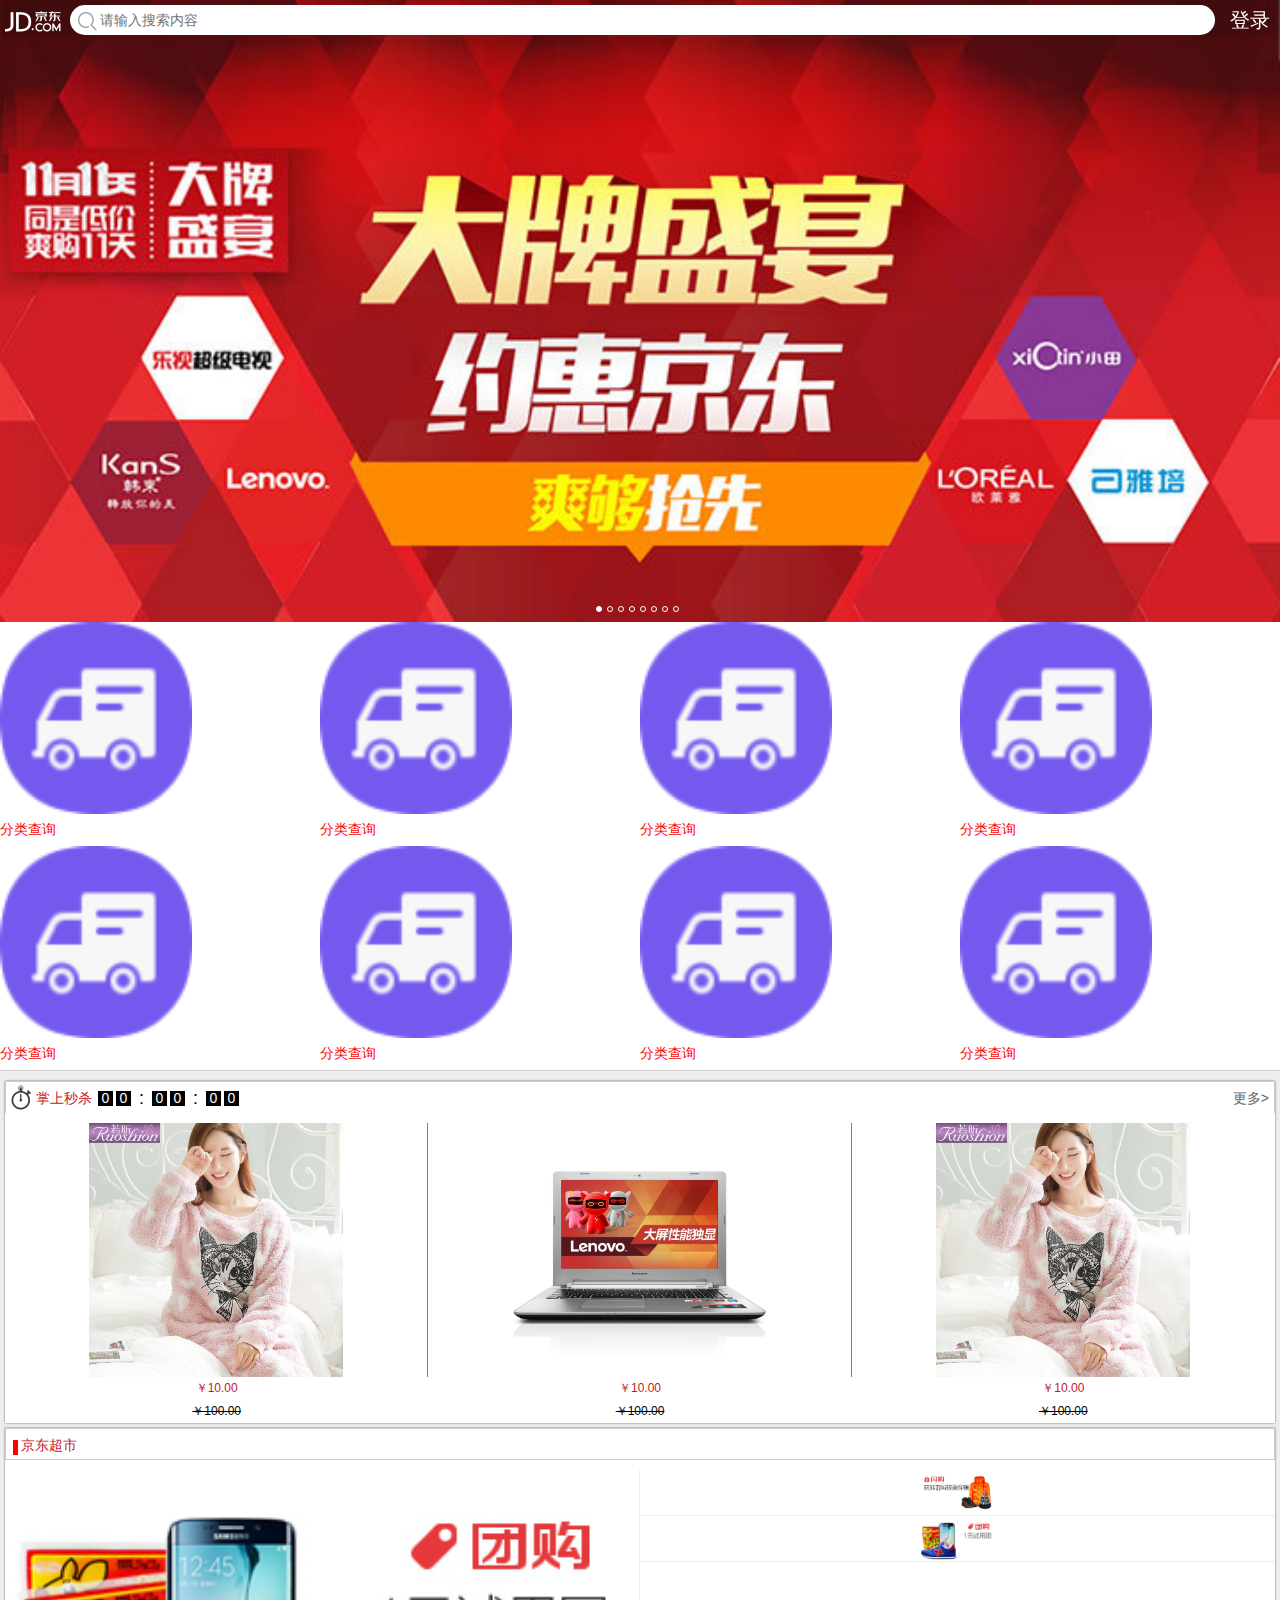
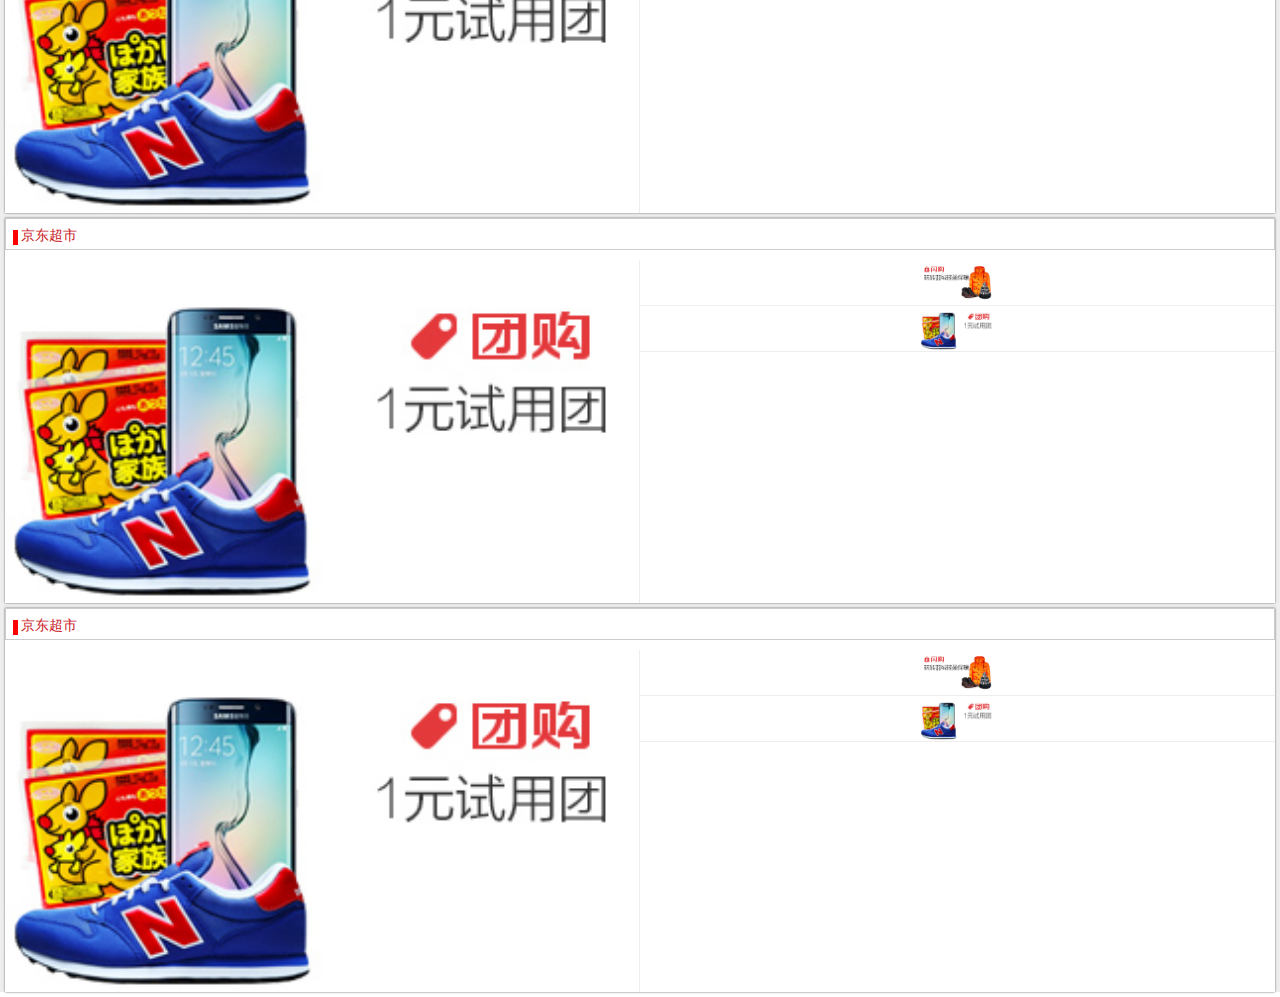
<file: index.html>
<!DOCTYPE html>
<html lang="en">
<head>
    <meta charset="UTF-8">
    <meta name="viewport"
          content="width=device-width, user-scalable=no, initial-scale=1.0, maximum-scale=1.0, minimum-scale=1.0">
    <title>index</title>
    <link rel="stylesheet" href="css/base.css">
    <link rel="stylesheet" href="css/index.css">
    <script src="js/index.js"></script>
</head>
<body>
    <!--最外面的容器-->
    <div class="jd_container">
        <!--顶部导航栏-->
        <div class="jd_header">
            <a href="javascript:void(0)" class="header_logo"></a>
            <span class="header_glass"></span>
            <input type="search" class="header_search" placeholder="请输入搜索内容">
            <a href="javascript:void(0)" class="header_logoin">登录</a>
        </div>
        <!--轮播图 -->
        <div class="jd_banner">
            <div class="banner_images clearfix">
                <ul>
                    <li><a href="#"><img src="images/l8.jpg" alt=""></a></li>
                    <li><a href="#"><img src="images/l1.jpg" alt=""></a></li>
                    <li><a href="#"><img src="images/l2.jpg" alt=""></a></li>
                    <li><a href="#"><img src="images/l3.jpg" alt=""></a></li>
                    <li><a href="#"><img src="images/l4.jpg" alt=""></a></li>
                    <li><a href="#"><img src="images/l5.jpg" alt=""></a></li>
                    <li><a href="#"><img src="images/l6.jpg" alt=""></a></li>
                    <li><a href="#"><img src="images/l7.jpg" alt=""></a></li>
                    <li><a href="#"><img src="images/l8.jpg" alt=""></a></li>
                    <li><a href="#"><img src="images/l1.jpg" alt=""></a></li>
                </ul>
                <ul class="banner_index">
                    <li class="current"></li>
                    <li></li>
                    <li></li>
                    <li></li>
                    <li></li>
                    <li></li>
                    <li></li>
                    <li></li>
                </ul>
            </div>
        </div>
        <!--用户导航栏-->
        <div class="jd_nav clearfix">
            <ul>
                <li><a href="#"><img src="images/nav1.png" alt="">
                    <p>分类查询</p>
                </a></li>
                <li><a href="#"><img src="images/nav1.png" alt="">
                    <p>分类查询</p>
                </a></li>
                <li><a href="#"><img src="images/nav1.png" alt="">
                    <p>分类查询</p>
                </a></li>
                <li><a href="#"><img src="images/nav1.png" alt="">
                    <p>分类查询</p>
                </a></li>
                <li><a href="#"><img src="images/nav1.png" alt="">
                    <p>分类查询</p>
                </a></li>
                <li><a href="#"><img src="images/nav1.png" alt="">
                    <p>分类查询</p>
                </a></li>
                <li><a href="#"><img src="images/nav1.png" alt="">
                    <p>分类查询</p>
                </a></li>
                <li><a href="#"><img src="images/nav1.png" alt="">
                    <p>分类查询</p>
                </a></li>
            </ul>
        </div>
        <!--主要内容-->
        <div class="jd_main">
            <div class="main_content">
                <div class="content_top clearfix">
                    <span></span>
                    <p>掌上秒杀</p>
                    <ul class="float_l clearfix">
                        <li>0</li>
                        <li>0</li>
                        <li>:</li>
                        <li>0</li>
                        <li>0</li>
                        <li>:</li>
                        <li>0</li>
                        <li>0</li>
                    </ul>
                    <a href="#">更多&gt</a>
                </div>
                <div class="content_bottom">
                    <ul class="clearfix">
                        <li><a href="#"><img src="images/detail01.jpg" alt=""></a>
                        <p>￥10.00</p>
                        <p>￥100.00</p>
                    </li>
                        <li><a href="#"><img src="images/detail02.jpg" alt=""></a>
                            <p>￥10.00</p>
                            <p>￥100.00</p>
                        </li>
                        <li><a href="#"><img src="images/detail01.jpg" alt=""></a>
                            <p>￥10.00</p>
                            <p>￥100.00</p>
                        </li>
                    </ul>
                </div>
            </div>
            <div class="main_content">
                <div class="content_top">
                    <span>京东超市</span>
                </div>
                <div class="content_bottom">
                    <ul class="clearfix">
                        <li class="float_l b_r"><a href="#"><img src="images/cp3.jpg" alt=""></a></li>
                        <li class="float_r b_b"><a href="#"><img src="images/cp2.jpg" alt=""></a></li>
                        <li class="float_r b_b"><a href="#"><img src="images/cp3.jpg" alt=""></a></li>
                    </ul>
                </div>
            </div>
            <div class="main_content">
                <div class="content_top">
                    <span>京东超市</span>
                </div>
                <div class="content_bottom">
                    <ul class="clearfix">
                        <li class="float_l b_r"><a href="#"><img src="images/cp3.jpg" alt=""></a></li>
                        <li class="float_r b_b"><a href="#"><img src="images/cp2.jpg" alt=""></a></li>
                        <li class="float_r b_b"><a href="#"><img src="images/cp3.jpg" alt=""></a></li>
                    </ul>
                </div>
            </div>
            <div class="main_content">
                <div class="content_top">
                    <span>京东超市</span>
                </div>
                <div class="content_bottom">
                    <ul class="clearfix">
                        <li class="float_l b_r"><a href="#"><img src="images/cp3.jpg" alt=""></a></li>
                        <li class="float_r b_b"><a href="#"><img src="images/cp2.jpg" alt=""></a></li>
                        <li class="float_r b_b"><a href="#"><img src="images/cp3.jpg" alt=""></a></li>
                    </ul>
                </div>
            </div>
        </div>
    </div>

</body>
</html>
</file>
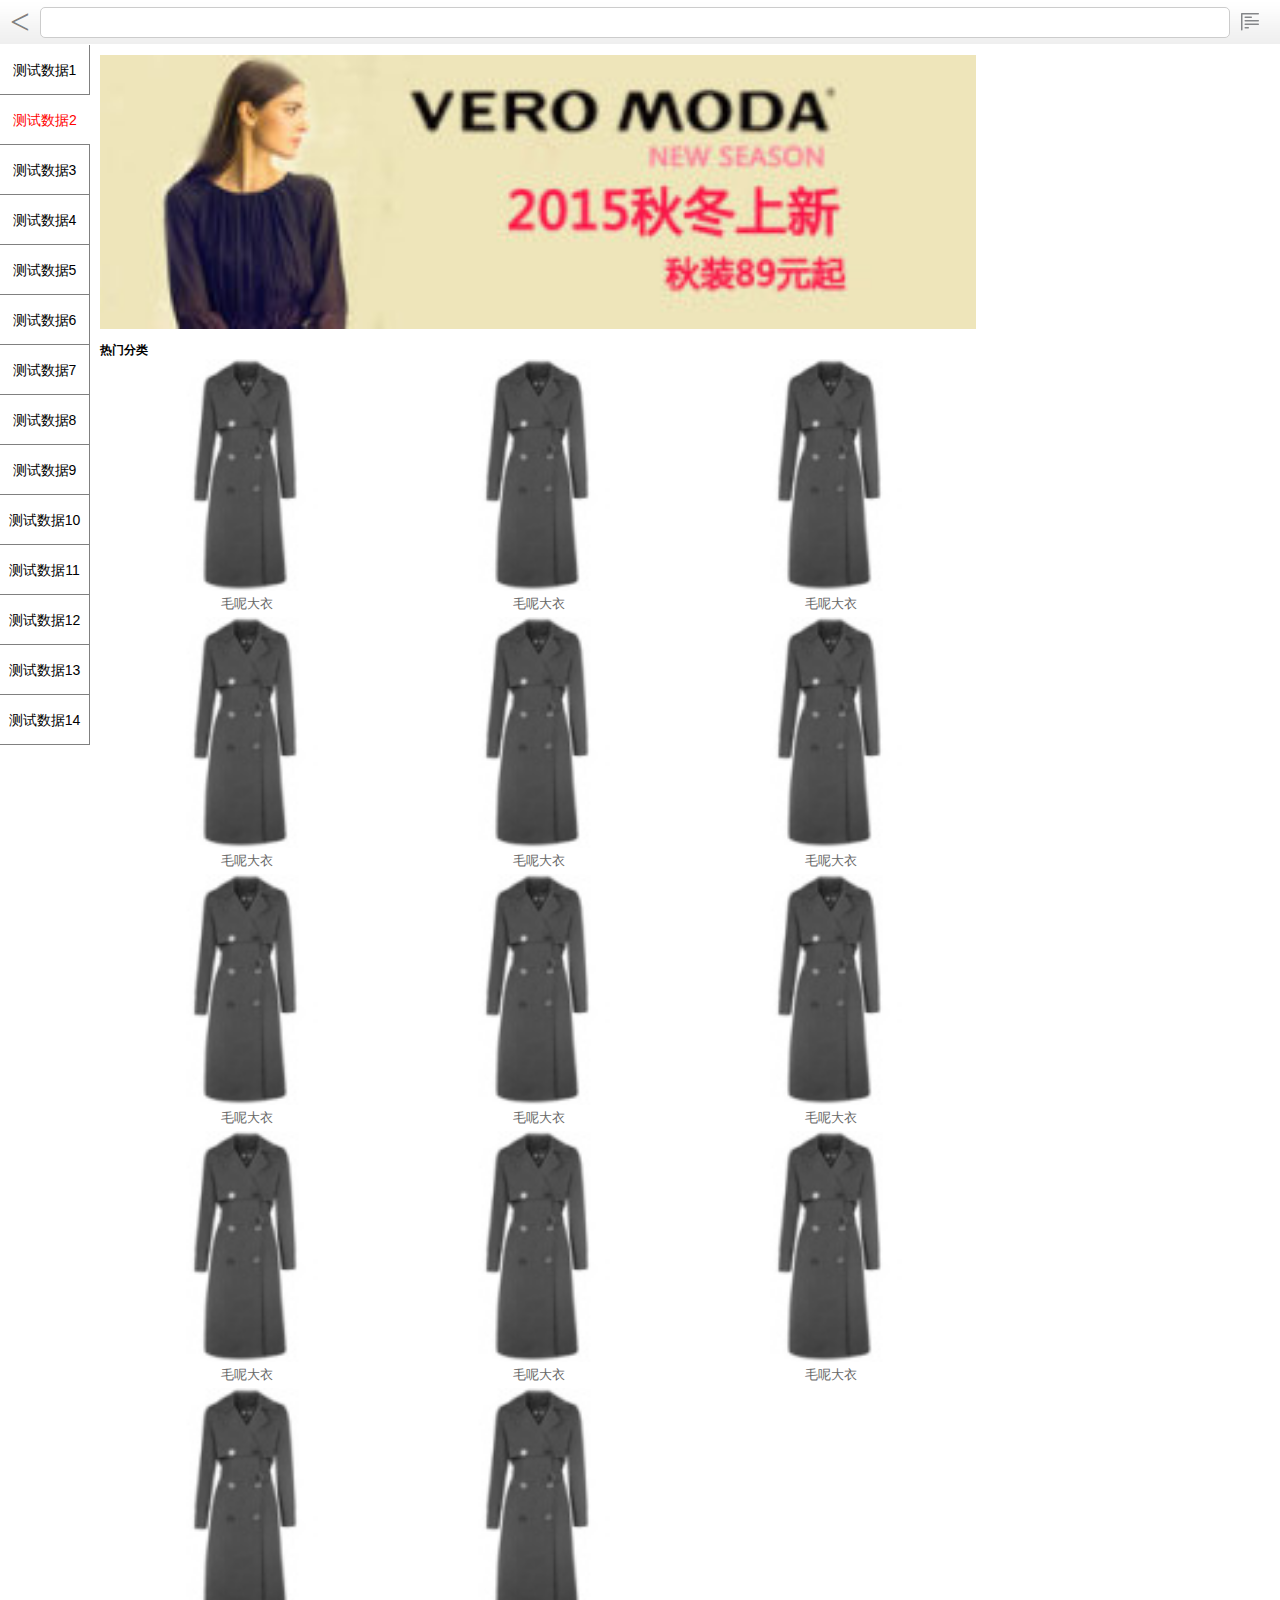
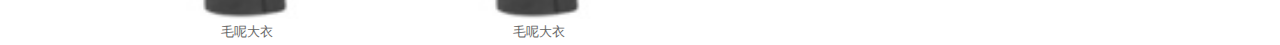
<file: list.html>
<!DOCTYPE html>
<html lang="en">
<head>
    <meta charset="UTF-8">
    <meta name="viewport"
          content="width=device-width, user-scalable=no, initial-scale=1.0, maximum-scale=1.0, minimum-scale=1.0">
    <title>list</title>
    <link rel="stylesheet" href="css/base.css">
    <link rel="stylesheet" href="css/list.css">
    <script src="js/list.js"></script>
    <script src="jspackge/js.js"></script>

</head>
<body>
<div class="list-container">
    <div class="header">
        <a href="#"><</a>
        <input type="text">
        <a href="#"></a>
    </div>
    <div class="main">
        <div class="mian-left float_l">
            <ul class="clearfix ">
                <li data-index="1"><a href="#">测试数据1</a></li>
                <li data-index="2" class="current"><a href="#">测试数据2</a></li>
                <li data-index="3"><a href="#">测试数据3</a></li>
                <li data-index="4"><a href="#">测试数据4</a></li>
                <li data-index="5"><a href="#">测试数据5</a></li>
                <li data-index="6"><a href="#">测试数据6</a></li>
                <li data-index="7"><a href="#">测试数据7</a></li>
                <li data-index="8"><a href="#">测试数据8</a></li>
                <li data-index="9"><a href="#">测试数据9</a></li>
                <li data-index="10"><a href="#">测试数据10</a></li>
                <li data-index="11"><a href="#">测试数据11</a></li>
                <li data-index="12"><a href="#">测试数据12</a></li>
                <li data-index="13"><a href="#">测试数据13</a></li>
                <li data-index="14"><a href="#">测试数据14</a></li>
            </ul>
        </div>
        <div class="main-right float_l"><a href="#" class="right-banner"><img src="images/banner_1.jpg" alt=""></a>
            <h3>热门分类</h3>
            <ul class="clearfix ">
                <li><a href="#"><img src="images/nv-fy.jpg" alt=""><p>毛呢大衣</p></a></li>
                <li><a href="#"><img src="images/nv-fy.jpg" alt=""><p>毛呢大衣</p></a></li>
                <li><a href="#"><img src="images/nv-fy.jpg" alt=""><p>毛呢大衣</p></a></li>
                <li><a href="#"><img src="images/nv-fy.jpg" alt=""><p>毛呢大衣</p></a></li>
                <li><a href="#"><img src="images/nv-fy.jpg" alt=""><p>毛呢大衣</p></a></li>
                <li><a href="#"><img src="images/nv-fy.jpg" alt=""><p>毛呢大衣</p></a></li>
                <li><a href="#"><img src="images/nv-fy.jpg" alt=""><p>毛呢大衣</p></a></li>
                <li><a href="#"><img src="images/nv-fy.jpg" alt=""><p>毛呢大衣</p></a></li>
                <li><a href="#"><img src="images/nv-fy.jpg" alt=""><p>毛呢大衣</p></a></li>
                <li><a href="#"><img src="images/nv-fy.jpg" alt=""><p>毛呢大衣</p></a></li>
                <li><a href="#"><img src="images/nv-fy.jpg" alt=""><p>毛呢大衣</p></a></li>
                <li><a href="#"><img src="images/nv-fy.jpg" alt=""><p>毛呢大衣</p></a></li>
                <li><a href="#"><img src="images/nv-fy.jpg" alt=""><p>毛呢大衣</p></a></li>
                <li><a href="#"><img src="images/nv-fy.jpg" alt=""><p>毛呢大衣</p></a></li>
            </ul>
        </div>
    </div>
</div>
</body>
</html>
</file>
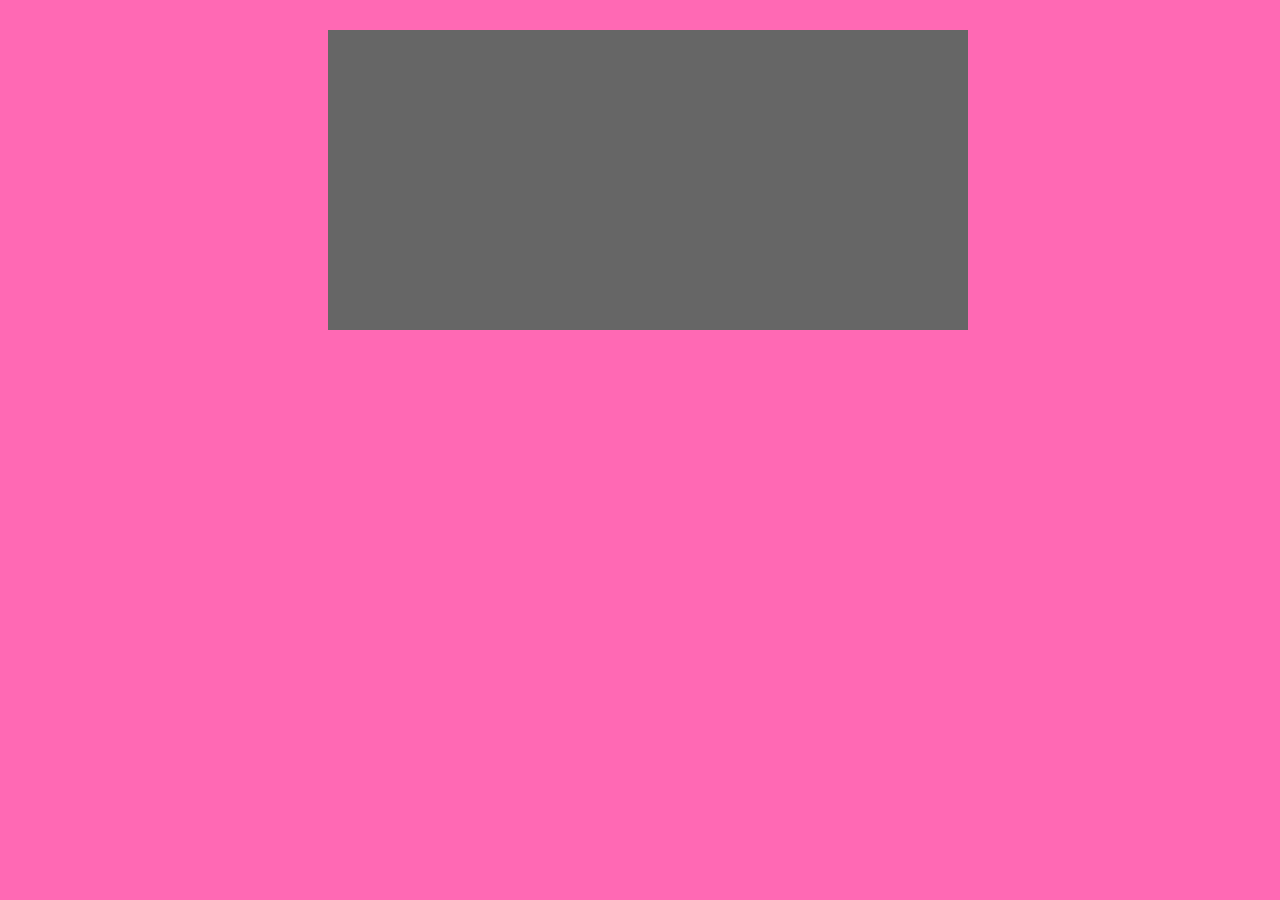
<file: jspackge/test.html>
<!DOCTYPE html>
<html lang="en">
<head>
    <meta charset="UTF-8">
    <meta name="viewport"
          content="width=device-width, user-scalable=no, initial-scale=1.0, maximum-scale=1.0, minimum-scale=1.0">
    <title>Title</title>
    <style>
        html,body{
            width: 100%;

        }
        body{
            background-color: hotpink;
            height: 600px;
        }
        div{
            background-color: #666666;
            height: 50%;
            width: 50%;
            margin: 30px auto;
        }
    </style>
    <script src="js.js"></script>
    <!--<script src="js.js"></script>-->
    <script>
        window.onload =function () {
            var div = document.querySelector('div');
            fex_Tap(div, function (e) {
                console.log(e);
            });
        }
    </script>
</head>
<body>
<div></div>
</body>
</html>
</file>
<file: css/base.css>
*,
::before,
::after{
    margin: 0;
    padding: 0;
    /*//去除移动端高亮显示*/
    -webkit-tap-highlight-color: transparent;

    box-sizing: border-box;
    -webkit-box-sizing: border-box;
    font-size: 14px;
    font-family: 微软雅黑,sans-serif;


}

input{
    border: none;
    -webkit-appearance: none;
}
a{
    text-decoration: none;
}
ul,ol{
    list-style: none;
}
.float_l{
    float: left;
}
.float_r{
    float: right;
}
/* 清除浮动 */
.clearfix::before,
.clearfix::after{
    content:'';
    display: block;
    line-height: 0;
    height: 0;
    visibility: hidden;
    clear: both;
}

/* 边框的 通用样式 */
.b_l{
    border-left: 1px solid #eee;
}
.b_r{
    border-right: 1px solid #eee;
}
.b_t{
    border-top: 1px solid #eee;
}
.b_b{
    border-bottom: 1px solid #eee;
}
</file>
<file: css/index.css>
.jd_container{
    width: 100%;
    min-height: 800px;
    background-color: #eee;
}
.jd_header{
    height: 40px;
    width: 100%;
    position: fixed;
    z-index: 99;
    background-color: rgba(201,21,35,0);
    padding-left: 70px;
    padding-right: 65px;
}
.jd_header .header_logo{
    height: 36px;
    width: 60px;
    background: url("../images/sprites.png") no-repeat 0 -103px/200px 200px;
    position: absolute;
    top: 5px;
    left: 5px;
}
.jd_header .header_glass{
    height: 20px;
    width: 20px;
    background: url("../images/sprites.png") no-repeat -60px -109px/200px 200px;
    position: absolute;
    left: 78px;
    top: 11px;
}
.jd_header .header_search{
    height: 30px;
    width: 100%;
    border-radius: 15px;
    margin-top: 5px;
    padding-left: 30px;
}
.jd_header .header_logoin{
    position: absolute;
    right: 10px;
    top: 0;
    line-height: 40px;
    font-size: 20px;
    color: white;

}
/*轮播图*/
.jd_banner{
    width: 100%;
    overflow: hidden;
    position: relative;
}
.jd_banner .banner_images{
    width: 1000%;
}
.jd_banner .banner_images li{
    width: 10%;
    float: left;
}
.jd_banner .banner_images li a{
    display: block;
    width: 100%;

}
.jd_banner .banner_images li a img{
    display: block;
    width: 100%;
}
.jd_banner .banner_index{
    position: absolute;
    left: 50%;
    bottom: 10px;
    margin-left: -44px;

}
.jd_banner .banner_index li{
    float: left;
    height: 6px;
    width: 6px;
    border: 1px solid #fff;
    border-radius: 50%;
    margin-right: 5px;
}
.jd_banner .banner_index li.current{
    background-color: white;
}
.jd_nav {
    width: 100%;
    background-color: white;
    border-bottom: 1px solid #ccc;
    overflow:hidden;
}
.jd-nav ul{
    width: 100%;
    padding-left: 15px;
}
.jd_nav ul li{
    width: 25%;
    float: left;
}
.jd_nav ul li a{
    display: block;
    width: 100%;

}
.jd_nav ul li a img{
    display: block;
    width: 60%;
}
.jd_nav ul li a p{
    margin: 7px 0;
    color: red;
}

.jd_main{
    width: 100%;
    padding: 0 5px;
    margin-top: 10px;
}
.jd_main .main_content{
    width: 100%;
    box-shadow: 0 0 2px #666;
    background-color: white;
    min-height: 150px;
    margin-bottom: 5px;
}
.jd_main .main_content .content_top{
    height: 32px;
    width: 100%;
    border: 1px solid #ccc;
    margin-bottom: 10px;
}
.jd_main .main_content .content_bottom{
    width: 100%;
}

.jd_main .main_content:nth-child(1) .content_top{
    border-bottom: none;
}
.jd_main .main_content:nth-child(1) .content_top span{
    float: left;
    background: url("../images/seckill-icon.png");
    background-size: 20px 25px;
    height: 25px;
    width: 20px;
    margin-top: 3px;
    margin-left: 5px;
}
.jd_main .main_content:nth-child(1) .content_top p{
    color:  rgb(201, 21, 35);
    margin-left: 5px;
    line-height: 32px;
    float: left;
    margin-right: 3px;
}
.jd_main .main_content:nth-child(1) .content_top ul{
    overflow: hidden;
    padding-top: 8.5px;
}
.jd_main .main_content:nth-child(1) .content_top ul li{
    float: left;
    background-color: black;
    color: white;
    height: 15px;
    width: 15px;
    margin-left: 3px;
    text-align: center;
    line-height: 15px;
}
.jd_main .main_content:nth-child(1) .content_top ul li:nth-child(3n){
    background-color: white;
    color: black;
    font-size: 18px;
}
.jd_main .main_content:nth-child(1) .content_top a{
    display: inline-block;
    color: #666666;
    float: right;
    text-align: center;
    line-height: 32px;
    margin-right: 5px;
}
.jd_main .main_content:nth-child(1) .content_bottom{
    width: 100%;
}
.jd_main .main_content:nth-child(1) .content_bottom ul{
    width: 100%;
}
.jd_main .main_content:nth-child(1) .content_bottom ul li{
    float: left;
    width: 33.33333333%;
}
.jd_main .main_content:nth-child(1) .content_bottom ul li a{
    width: 100%;
    display: block;
    border-right: 1px solid gray;
}
.jd_main .main_content:nth-child(1) .content_bottom ul li:last-child a{
    border-right: none;
}
.jd_main .main_content:nth-child(1) .content_bottom ul li a img{
    width: 60%;
    display: block;
    margin: 0 auto;
}
.jd_main .main_content:nth-child(1) .content_bottom ul li p{
    text-align: center;
    padding: 3px 0;
    font-size: 12px;
}
.jd_main .main_content:nth-child(1) .content_bottom ul li p:nth-child(2){
    color: rgb(201,21,35);
}
.jd_main .main_content:nth-child(1) .content_bottom ul li p:nth-child(3){
    color: black;
    text-decoration: line-through;
}
.jd_main .main_content:nth-child(n+2) .content_top{
    width: 100%;
}
.jd_main .main_content:nth-child(n+2) .content_top span{
    color:rgb(201, 21, 35);
    line-height: 32px;
    margin-left: 15px;
    position: relative;
}
.jd_main .main_content:nth-child(n+2) .content_top span::before{
    content: "";
    height: 15px;
    width: 5px;
    background-color: red;
    position: absolute;
    left: -8px;
    top: 3px;
}
.jd_main .main_content:nth-child(n+2) .content_bottom{
    width: 100%;
}
.jd_main .main_content:nth-child(n+2) .content_bottom ul{
    width: 100%;
}
.jd_main .main_content:nth-child(n+2) .content_bottom ul li{
    width: 50%;
}
.jd_main .main_content:nth-child(n+2) .content_bottom ul li a{
    width: 100%;
    display: block;
}
.jd_main .main_content:nth-child(n+2) .content_bottom ul li a img {
    width: 100%;
    display: block;
}
.jd_main .main_content:nth-child(n+2) .content_bottom ul li:nth-child(n+2) a img{
    height: 43px;
    width: 75.5px;
    /*float: right;*/
    margin: 1px auto;

}
</file>
<file: css/list.css>
/* 设置 最外层的 盒子 跟 显示的页面一样大 (跟移动端的设置尺寸一样大) */
html,body{
    height: 100%;
}
body{
    overflow: hidden;
}

.list-container{
    width: 100%;
    height: 100%;
}
.header{
    height: 45px;
    background-image: url(../images/header-bg.png);
    background-size: 1px 44px;
    background-repeat: repeat-x;
    position: relative;
    padding-left: 40px;
    padding-right: 50px;
}
.header a:nth-child(1){
    line-height: 45px;
    color: grey;
    font-size: 35px;
    font-family: 宋体;
    position: absolute;
    left: 10px;
}
.header input{
    width: 100%;
    height: 31px;
    margin-top: 7px;
    border: 1px solid #cccccc;
    border-radius: 5px;
}
.header a:nth-child(3){
    background: url(../images/sprites.png) no-repeat -60px 0/200px 200px;
    width: 40px;
    height: 44px;
    position: absolute;
    right: 10px;
    top: 0px;
    padding: 12px 10px;
    background-origin: content-box;
    background-clip: content-box;
}
.main{
    width: 100%;
    height: 100%;
}
.main .mian-left{
    width: 90px;
    height: 100%;
}
.main .mian-left ul{
    width: 100%;
}
.main .mian-left ul li{
    width: 100%;
    text-align: center;
    height: 50px;
    line-height: 50px;
    border-bottom: 1px solid gray;
    border-right: 1px solid gray;
}
.main .mian-left ul li.current{
    border-right:none;
}
.main .mian-left ul li a{
    color: black;
    width: 100%;
    height: 100%;
}
.main .mian-left ul li.current a{
    color: red;
}
.main .main-right{
    overflow: hidden;
    padding: 10px 10px 0;
    width: 70%;
}
.main .main-right a.right-banner{
    display: inline-block;
    width: 100%;
}
.main .main-right a img{
    display: block;
    width: 100%;
}
.main .main-right h3{
    margin-top: 10px;
    font-size: 12px;
}
.main .main-right ul{
    width: 100%;
}
.main .main-right ul li{
    width: 33.333333%;
    float: left;
}
.main .main-right ul li a{
    display: block;
    width: 100%;
    padding-left: 3px;
}
.main .main-right ul li a img{
    width: 80%;
    display:block;
    margin: 0 auto;
}
.main .main-right ul li a p{
    color: #666666;
    text-align: center;
    padding: 4px 0;
    font-size: 13px;
}
</file>
